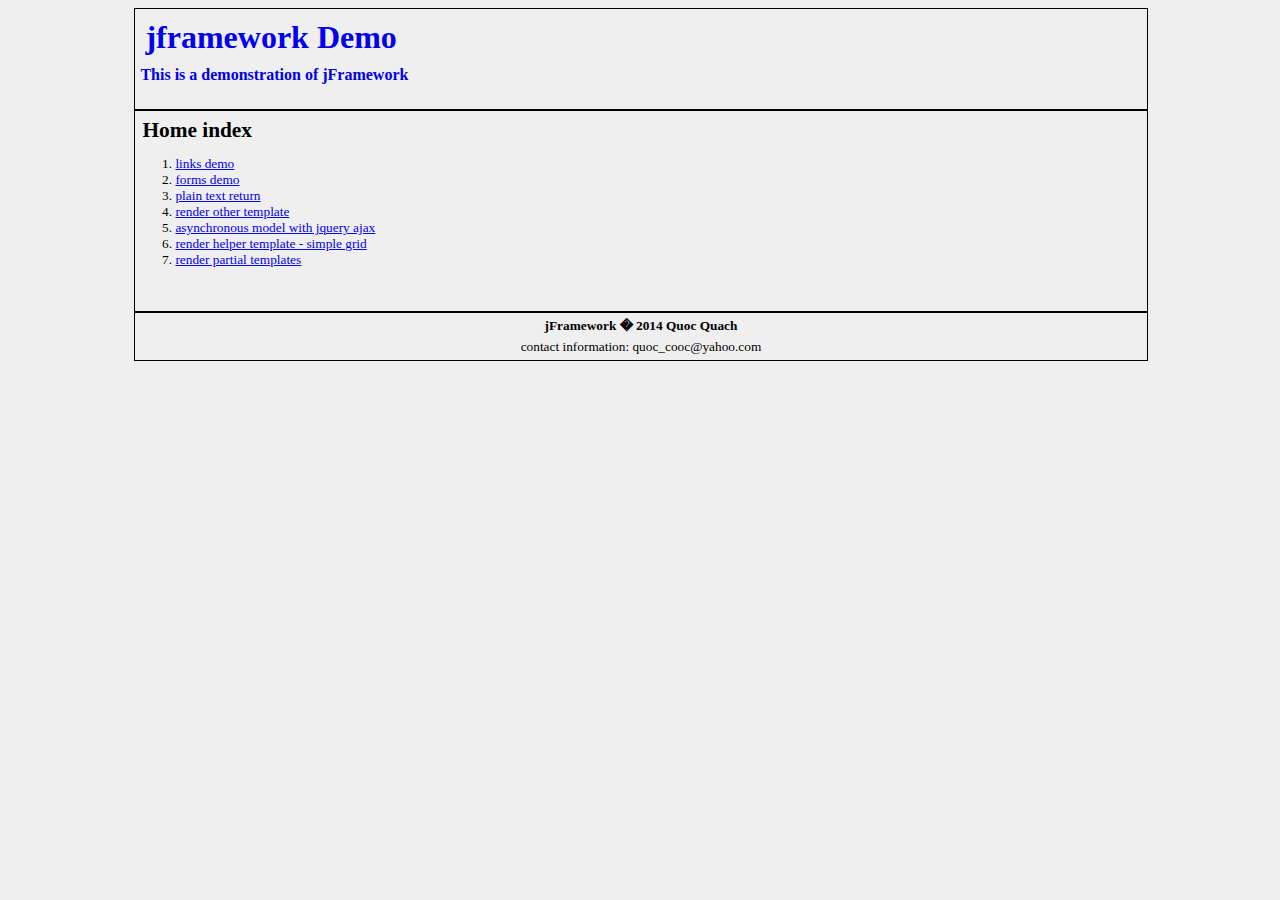
<file: index.html>
<!DOCTYPE html>
<html>
<head>
  <script type="text/javascript" src="js/jquery-1.9.1.js"></script>
  <script type="text/javascript" src="js/jUtil.js"></script>
  <script type="text/javascript" src="js/jFormat.js"></script>
  <script type="text/javascript" src="js/jFramework.js"></script>
  <link type="text/css" rel="stylesheet" href="css/base.css"/>
</head>
<body>
  <div id="page_wrapper">
    <div id="page_header"></div>
    <div id="page_body"></div>
    <div id="page_footer"></div>
  </div>
  <template id="page_header_template">
    <a href="@hashPath('')">
      <h1>jframework Demo</h1>
      <h3>This is a demonstration of jFramework</h3>
    </a>
  </template>
  <template id="page_footer_template">
    <p>
      <strong>jFramework � 2014 Quoc Quach</strong>
    </p>
    <p>
      contact information: quoc_cooc@yahoo.com
    </p>
  </template>
  <script type="text/javascript">
    /**
    * This is the section for register new helper template
    $.jf.registerHelperTemplate({
      "reference name with explicit declaration" : {
        handler: function(){},
        template: "name_of_template"
      },
      //This will assume the template name = the reference name, and the handler is the function defined.
      "reference name simple declaration": function(){}
    });
    */
    //This is the call to start render the page.
    $(document).ready(function(){
      $.jf.bootstrap();
    });
  </script>
</body>
</html>
</file>
<file: css/base.css>
body{
  background-color: #efefef;
  font-size: 10pt;
}
p{
  margin: 5px 0px;
}
h1{
  margin:10px;
  font-size: 24pt;
}
h2{
  margin:7px;
  font-size: 16pt;
}
h3{
  margin:5px;
  font-size: 12pt;
}
code{
  white-spcae: pre;
  display:block;
  font-family: monospace;
  font-style: italic;
  color: #33a;
  margin: 5px 0px;
}
#page_wrapper{
  width: 80%;
  margin: auto;
  boder: black 1px solid;
}

#page_header{
  width: 100%;
  height: 100px;
  border: black 1px solid;
}

#page_header a{
  text-decoration: none;
}
#page_body{
  width: 100%;
  min-height: 200px;
  border: black 1px solid;
}

#page_footer{
  width: 100%;
  border: black 1px solid;
  text-align: center;
}
.pre{
  display: block;
  font-family: monospace;
  white-space: pre-wrap;
  margin: 1em 0;
  font-size: 10pt;
}
</file>
